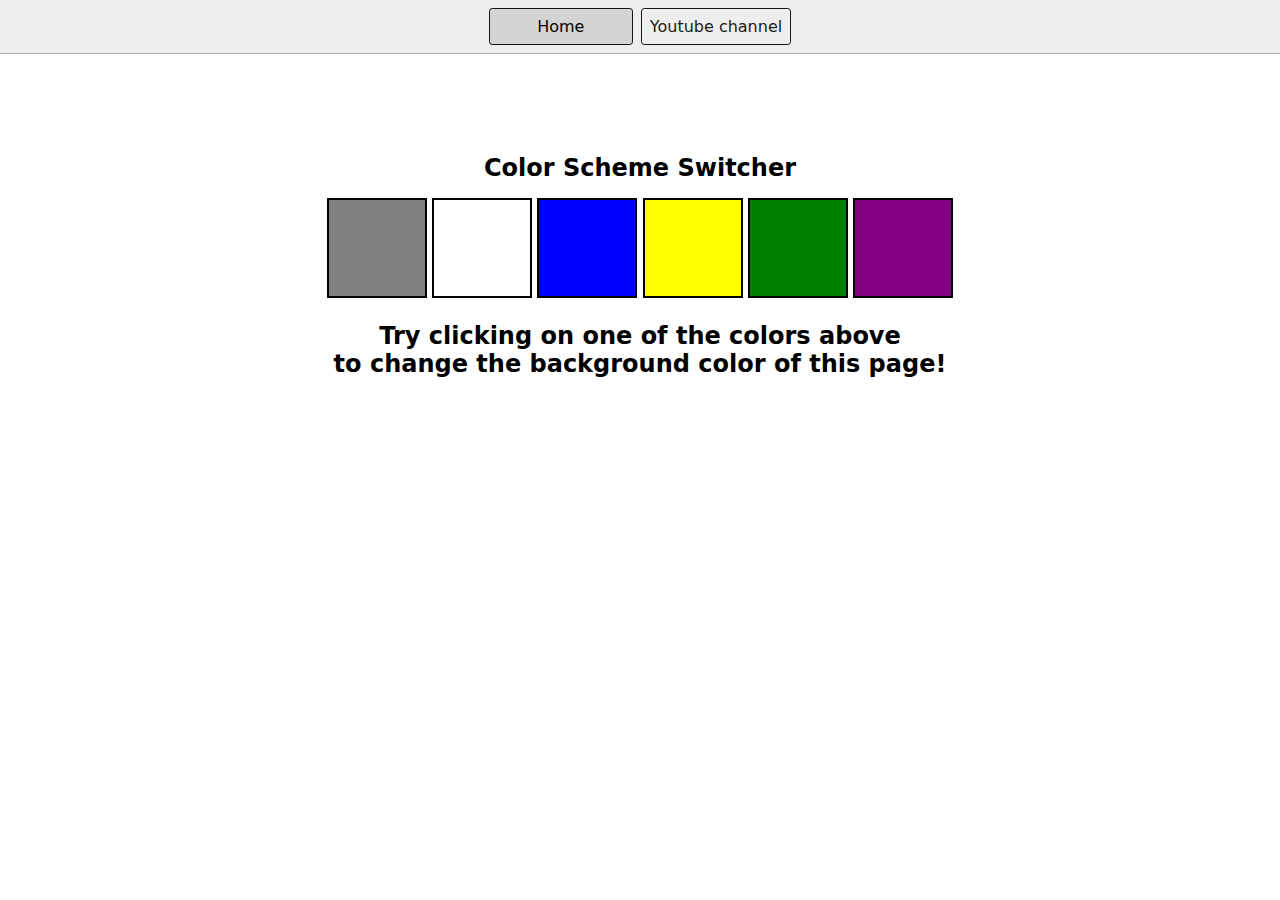
<file: 07_projects/1-colorChanger/index.html>
<!DOCTYPE html>
<html lang="en">
  <head>
    <meta charset="UTF-8" />
    <meta name="viewport" content="width=device-width, initial-scale=1.0" />
    <meta http-equiv="X-UA-Compatible" content="ie=edge" />
    <link rel="stylesheet" href="./style.css" />
    <link rel="stylesheet" href="../styles.css" />
    <title>JavaScript Background Color Switcher</title>
  </head>
  <body>
    <nav>
      <a href="/" aria-current="page">Home</a>
      <a target="_blank" href="https://www.youtube.com/@chaiaurcode"
        >Youtube channel</a
      >
    </nav>
    <div class="canvas">
      <!-- <a
        style="
          background-color: #fff;
          padding: 10px 30px;
          border-radius: 8px;
          color: #212121;
          text-decoration: none;
          border: 2px solid #212121;
        "
        href="../index.html"
        >Back to Home Page</a
      > -->
      <h1>Color Scheme Switcher</h1>
      <span class="button" id="grey"></span>
      <span class="button" id="white"></span>
      <span class="button" id="blue"></span>
      <span class="button" id="yellow"></span>
      <span class="button" id="green"></span>
      <span class="button" id="purple"></span>
      <h2>
        Try clicking on one of the colors above
        <span>to change the background color of this page!</span>
      </h2>
    </div>
    <script src="chaiaurcode.js"></script>
  </body>
</html>
</file>
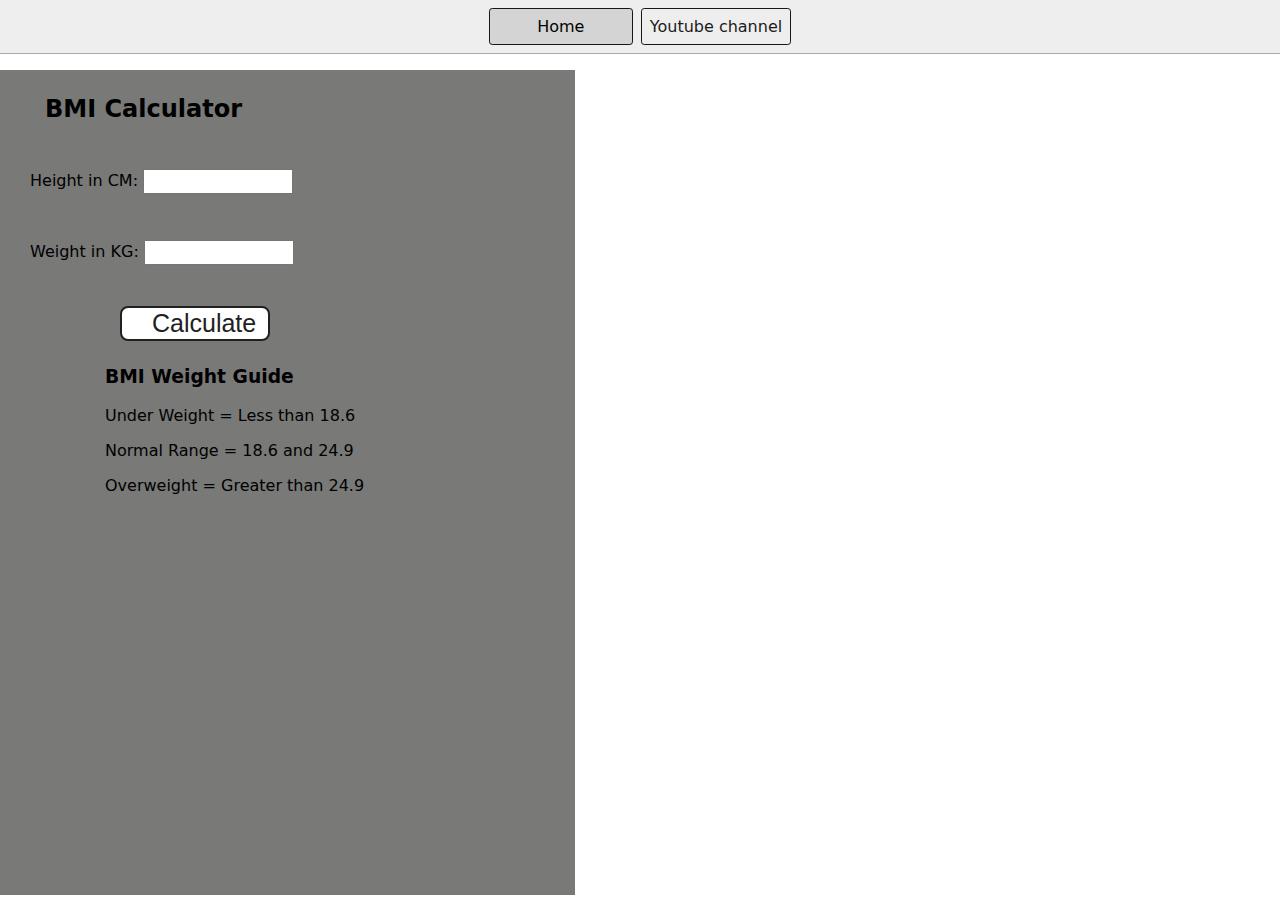
<file: 07_projects/2-BMICalculator/index.html>
<!DOCTYPE html>
<html lang="en">
  <head>
    <meta charset="UTF-8" />
    <meta name="viewport" content="width=device-width, initial-scale=1.0" />
    <meta http-equiv="X-UA-Compatible" content="ie=edge" />
    <link rel="stylesheet" href="style.css" />
    <link rel="stylesheet" href="../styles.css" />
    <title>BMI Calculator</title>
  </head>
  <body>
    <nav>
      <a href="/" aria-current="page">Home</a>
      <a target="_blank" href="https://www.youtube.com/@chaiaurcode"
        >Youtube channel</a
      >
    </nav>
    <div class="container">
      <h1>BMI Calculator</h1>
      <form>
        <p><label>Height in CM: </label><input type="text" id="height" /></p>
        <p><label>Weight in KG: </label><input type="text" id="weight" /></p>
        <button>Calculate</button>
        <div id="results"></div>
        <div id="weight-guide">
          <h3>BMI Weight Guide</h3>
          <p>Under Weight = Less than 18.6</p>
          <p>Normal Range = 18.6 and 24.9</p>
          <p>Overweight = Greater than 24.9</p>
        </div>
      </form>
    </div>
  </body>
  
  <script src="chaiaurcode.js"></script>
</html>
</file>
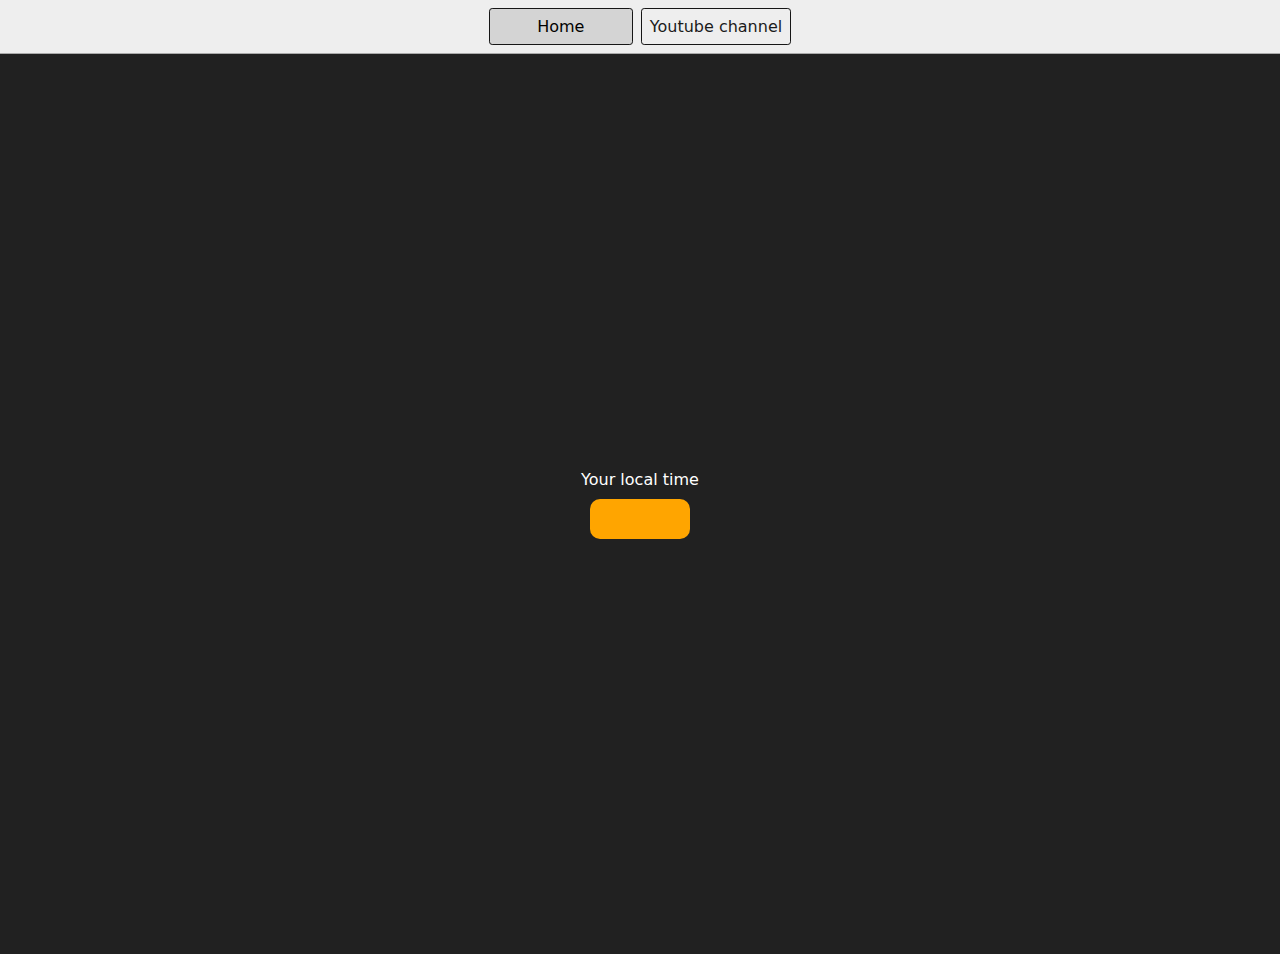
<file: 07_projects/3-DigitalClock/index.html>
<!DOCTYPE html>
<html lang="en">
  <head>
    <meta charset="UTF-8" />
    <meta name="viewport" content="width=device-width, initial-scale=1.0" />
    <meta http-equiv="X-UA-Compatible" content="ie=edge" />
    <link rel="stylesheet" type="text/css" href="../styles.css" />
    <title>Your Local Time</title>
    <style>
      body {
        background-color: #212121;
        color: #fff;
      }
      .center {
        display: flex;
        height: 100vh;
        justify-content: center;
        align-items: center;
        flex-direction: column;
      }
      #clock {
        font-size: 40px;
        background-color: orange;
        padding: 20px 50px;
        margin-top: 10px;
        border-radius: 10px;
      }
    </style>
  </head>
  <body>
    <nav>
      <a href="/" aria-current="page">Home</a>
      <a target="_blank" href="https://www.youtube.com/@chaiaurcode"
        >Youtube channel</a
      >
    </nav>
    <div class="center">
      <div id="banner"><span>Your local time</span></div>
      <div id="clock"></div>
    </div>
    <script src="chaiaurcode.js"></script>
  </body>
</html>
</file>
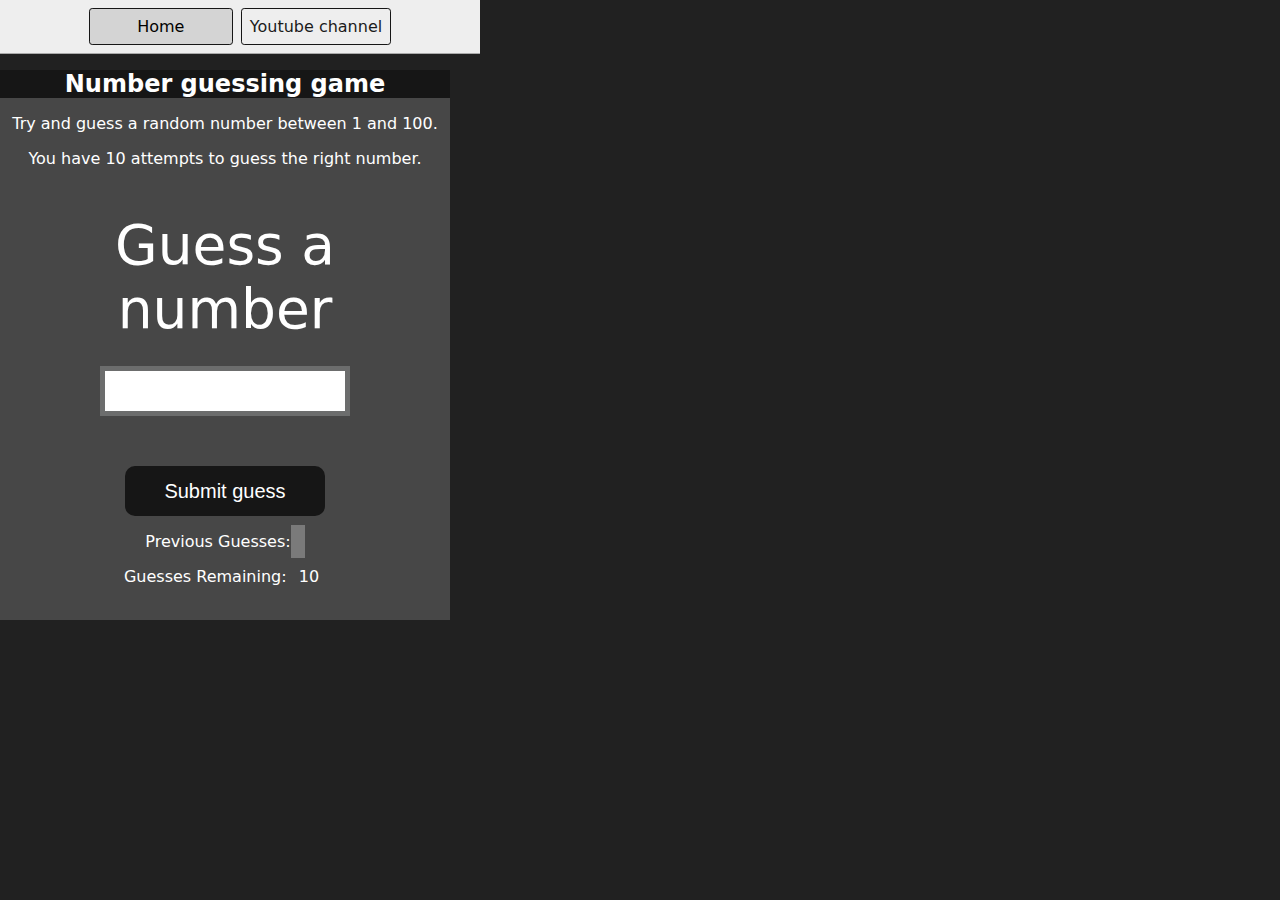
<file: 07_projects/4-GuessTheNumber/index.html>
<!DOCTYPE html>
<html lang="en">
<head>
    <meta charset="UTF-8">
    <meta name="viewport" content="width=device-width, initial-scale=1.0">
    <meta http-equiv="X-UA-Compatible" content="ie=edge">
    <title>Number Guessing Game</title>
    <link rel="stylesheet" href="style.css">
    <link rel="stylesheet" href="../styles.css">
</head>
<body style="background-color:#212121; color:#fff;">
  <nav>
    <a href="/" aria-current="page">Home</a>
    <a target="_blank" href="https://www.youtube.com/@chaiaurcode"
      >Youtube channel</a
    >
  </nav>
    
    <div id="wrapper">
      <h1>Number guessing game</h1>
    <p>Try and guess a random number between 1 and 100.</p>
    <p>You have 10 attempts to guess the right number.</p>
    </br>
        <form class="form">
            <label2 for="guessField" id="guess">Guess a number</label>
            <input type="text" id="guessField" class="guessField">
            <input type="submit" id="subt" value="Submit guess" class="guessSubmit">
        </form>

        <div class="resultParas">
            <p >Previous Guesses: <span class="guesses"></span></p>
            <p >Guesses Remaining: <span class="lastResult">10</span></p>
            <p class="lowOrHi"></p>
        </div>
    </div>
    <script src="chaiaurcode.js"></script>
</body>
</html>
</file>
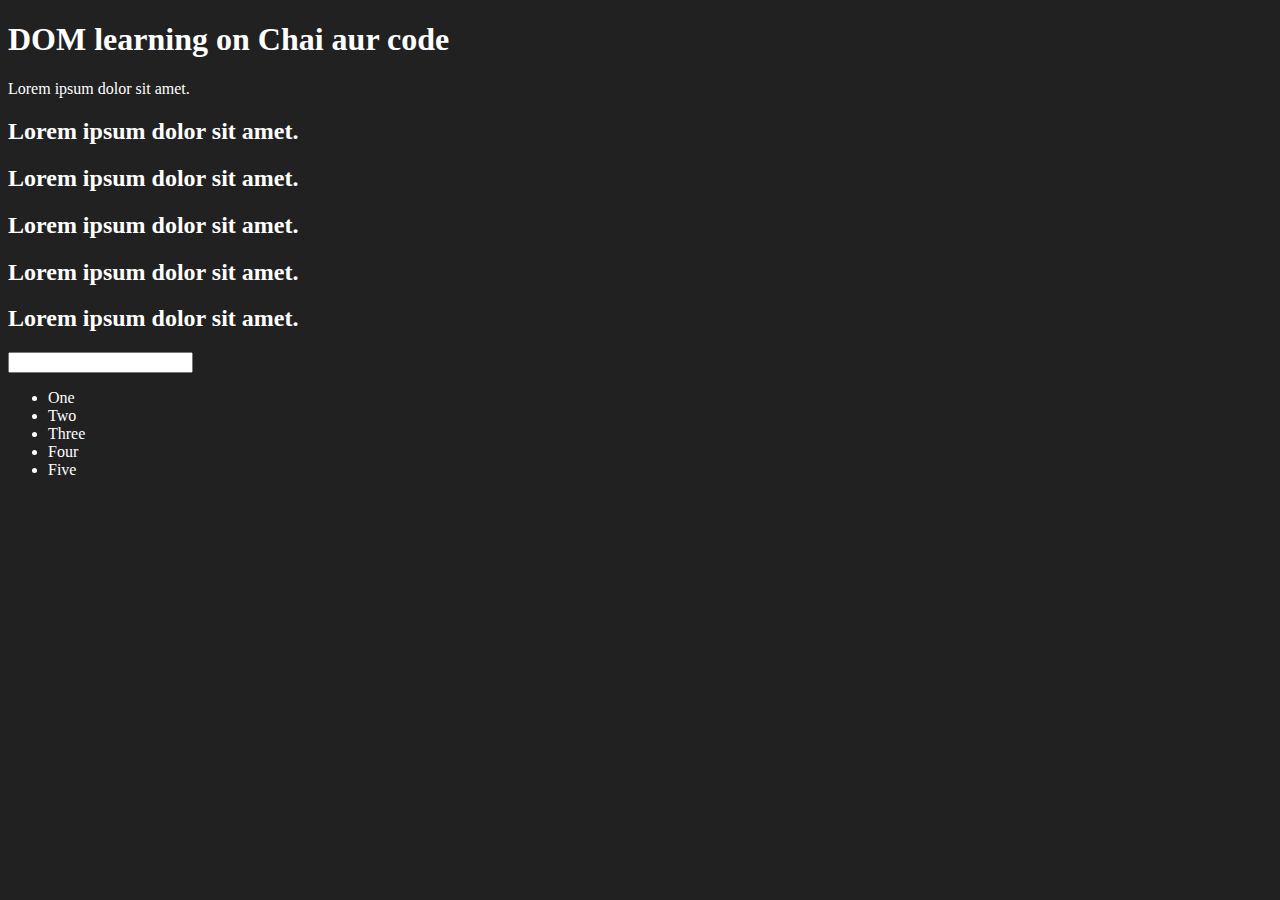
<file: 06_dom/one.html>
<!DOCTYPE html>
<html lang="en">
<head>
    <meta charset="UTF-8">
    <title>DOM learning</title>
    <style>
        .bg-black {
            background-color: #212121;
            color: #fff;
        }
    </style>
</head>
<body class="bg-black">
    <div>
        <h1 id="title" class="heading">DOM learning on Chai aur code <span style="display: none;">test text</span></h1>
        <p>Lorem ipsum dolor sit amet.</p>
        <h2>Lorem ipsum dolor sit amet.</h2>
        <h2>Lorem ipsum dolor sit amet.</h2>
        <h2>Lorem ipsum dolor sit amet.</h2>
        <h2>Lorem ipsum dolor sit amet.</h2>
        <h2>Lorem ipsum dolor sit amet.</h2>
        <input type="password" class="" id="">
        <ul>
            <li class="list-item">One</li>
            <li class="list-item">Two</li>
            <li class="list-item">Three</li>
            <li class="list-item">Four</li>
            <li class="list-item">Five</li>
        </ul>
    </div>
</body>
</html>
</file>
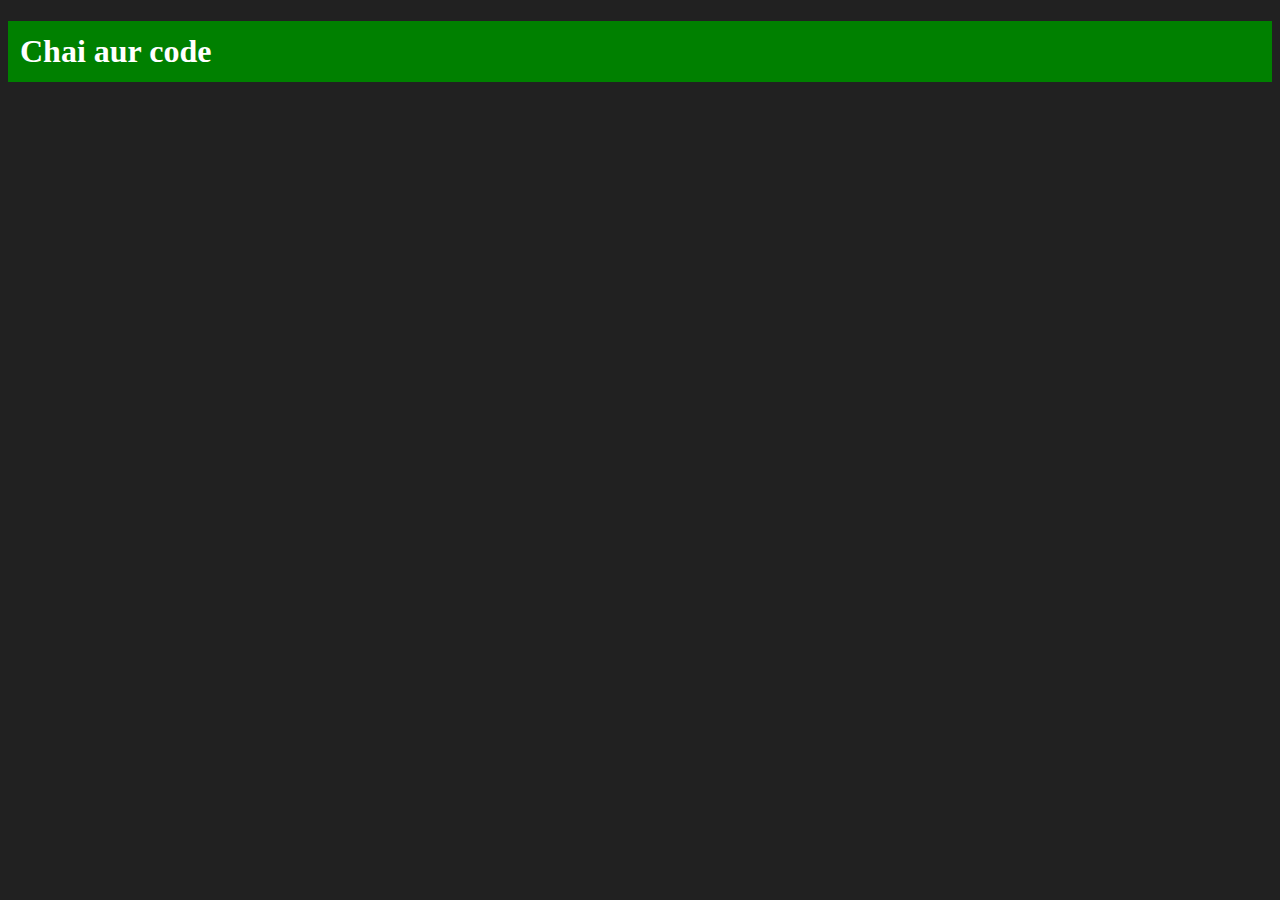
<file: 06_dom/three.html>
<!DOCTYPE html>
<html lang="en">
<head>
    <meta charset="UTF-8">
    <meta name="viewport" content="width=device-width, initial-scale=1.0">
    <title>Chai aur code</title>
</head>
<body style="background-color: #212121; color: #fff;">
    
</body>

<script>
    const div = document.createElement('h1');
    console.log(div);
    div.className = 'main';
    div.id =  Math.round(Math.random() * 10 + 1)

    div.setAttribute("title", "generated title")
    div.style.backgroundColor = 'green'
    div.style.padding = '12px'
    // div.innerText = "Chai aur Code"
    const addText = document.createTextNode("Chai aur code");
    div.appendChild(addText)

    document.body.appendChild(div)

</script>

</html>
</file>
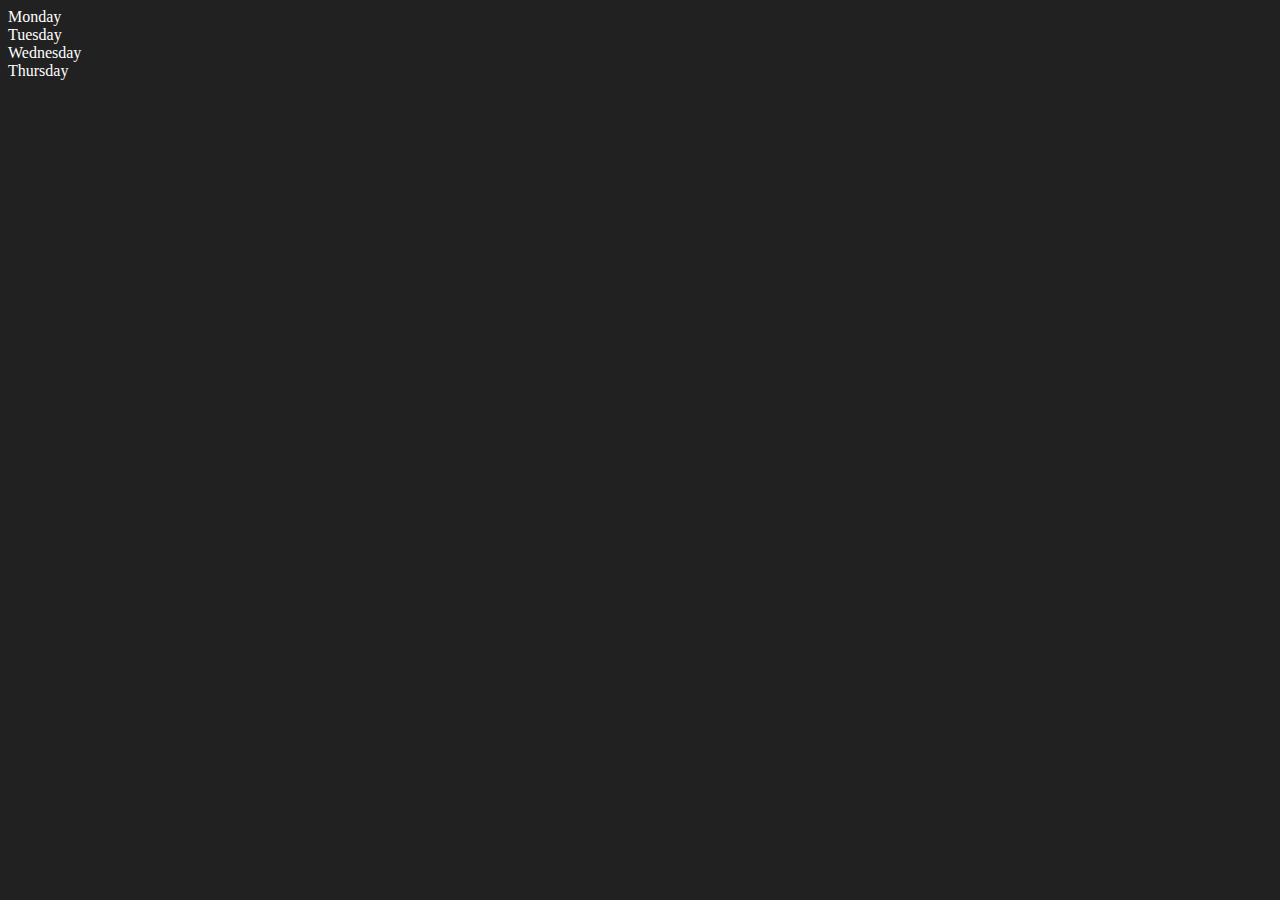
<file: 06_dom/two.html>
<!DOCTYPE html>
<html lang="en">
<head>
    <meta charset="UTF-8">
    <meta name="viewport" content="width=device-width, initial-scale=1.0">
    <title>DOM | Chai aur code</title>
</head>
<body style="background-color: #212121; color: #fff;">

    <div class="parent">
        <div class="day">Monday</div>
        <div class="day">Tuesday</div>
        <div class="day">Wednesday</div>
        <div class="day">Thursday</div>
    </div>
    
</body>

<script>
    const parent = document.querySelector('.parent');
    // console.log(parent);
    // console.log(parent.children[1].innerText);

    // for (let i = 0; i < parent.children.length; i++) {
    //     console.log(parent.children[i].innerText);

    //     if (parent.children[i].innerText === 'Wednesday') {
    //         document.querySelector(parent.children[i].style.backgroundColor='orange')
    //     }
        
    // }

    // parent.children[0].style.color='orange'

    // console.log(parent.firstElementChild);
    // console.log(parent.lastElementChild);

    const dayOne = document.querySelector('.day')
    // console.log(dayOne);
    // console.log(dayOne.parentElement);
    // console.log(dayOne.nextElementSibling);

    console.log("NODES: ",parent.childNodes);

</script>

</html>
</file>
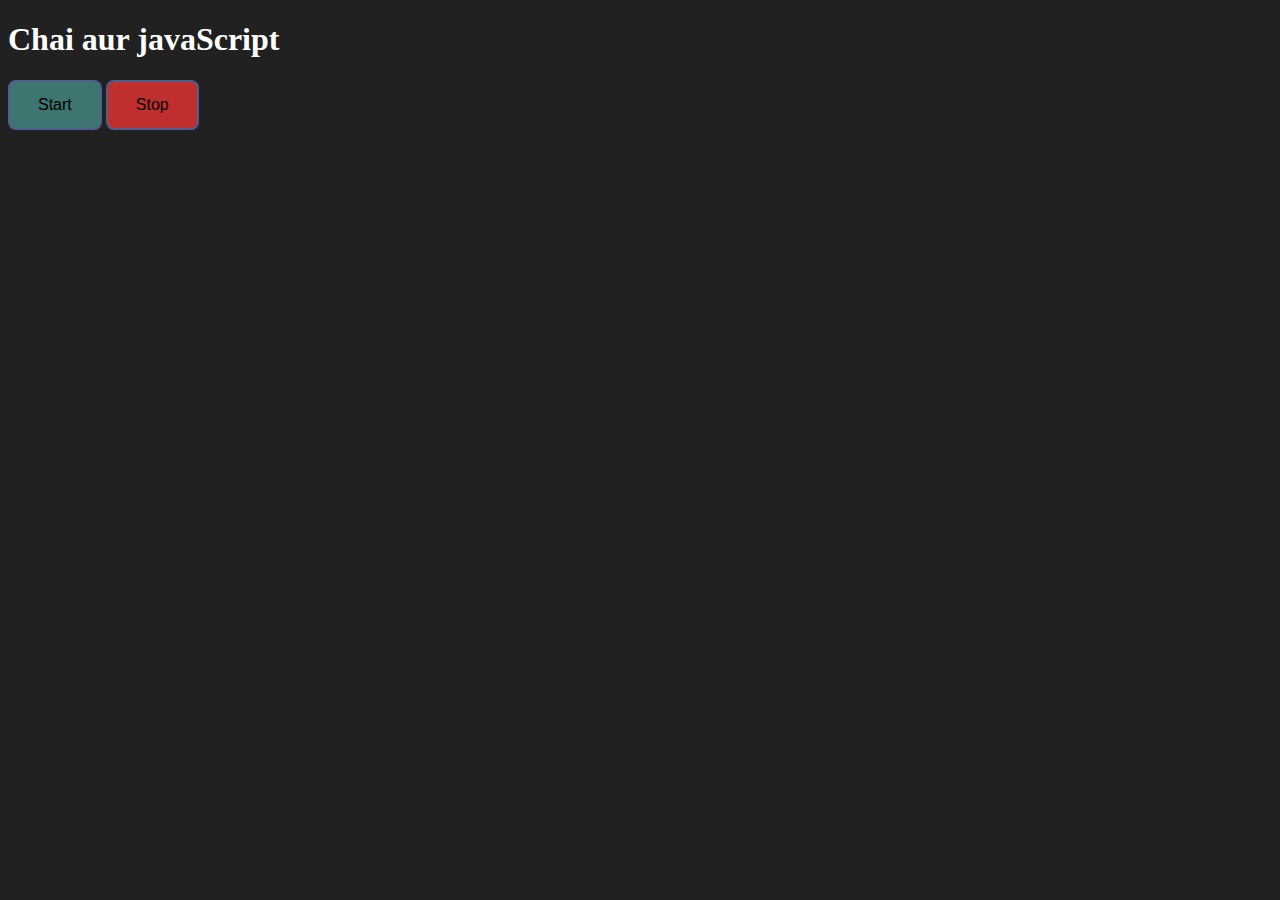
<file: 08_events/three.html>
<!DOCTYPE html>
<html lang="en">
<head>
    <meta charset="UTF-8">
    <meta name="viewport" content="width=device-width, initial-scale=1.0">
    <title>Async lecture</title>
</head>
<body style="background-color: #212121; color: #fff;">
    <h1>Chai aur javaScript</h1>
    <button id="start" 
    style="border: 2px solid rgb(76, 95, 142);
    border-radius: 8px;
    margin-bottom: 4px;
    background-color: #3f7571;
    color: black;
    padding: 14px 28px;
    font-size: 16px";>Start</button>
    <button id="stop" 
    style="border: 2px solid rgb(76, 95, 142);
    border-radius: 8px;
    background-color: #c02e2e;
    color: black;
    padding: 14px 28px;
    font-size: 16px";>Stop</button>
</body>
<script>
    const sayDate = function(str){
        console.log(str, Date.now());
    }

    let intervalId;
    // intervalId = setInterval(sayDate,2000,"Shubham Singh")
    document.querySelector('#start').addEventListener('click', function(){
        console.log("STARTED");
        intervalId = setInterval(sayDate,2000,"Shubham Singh")

    })

    document.querySelector('#stop').addEventListener('click', function(){
        clearInterval(intervalId)
        console.log("STOPPED");
    })

</script>
</html>
</file>
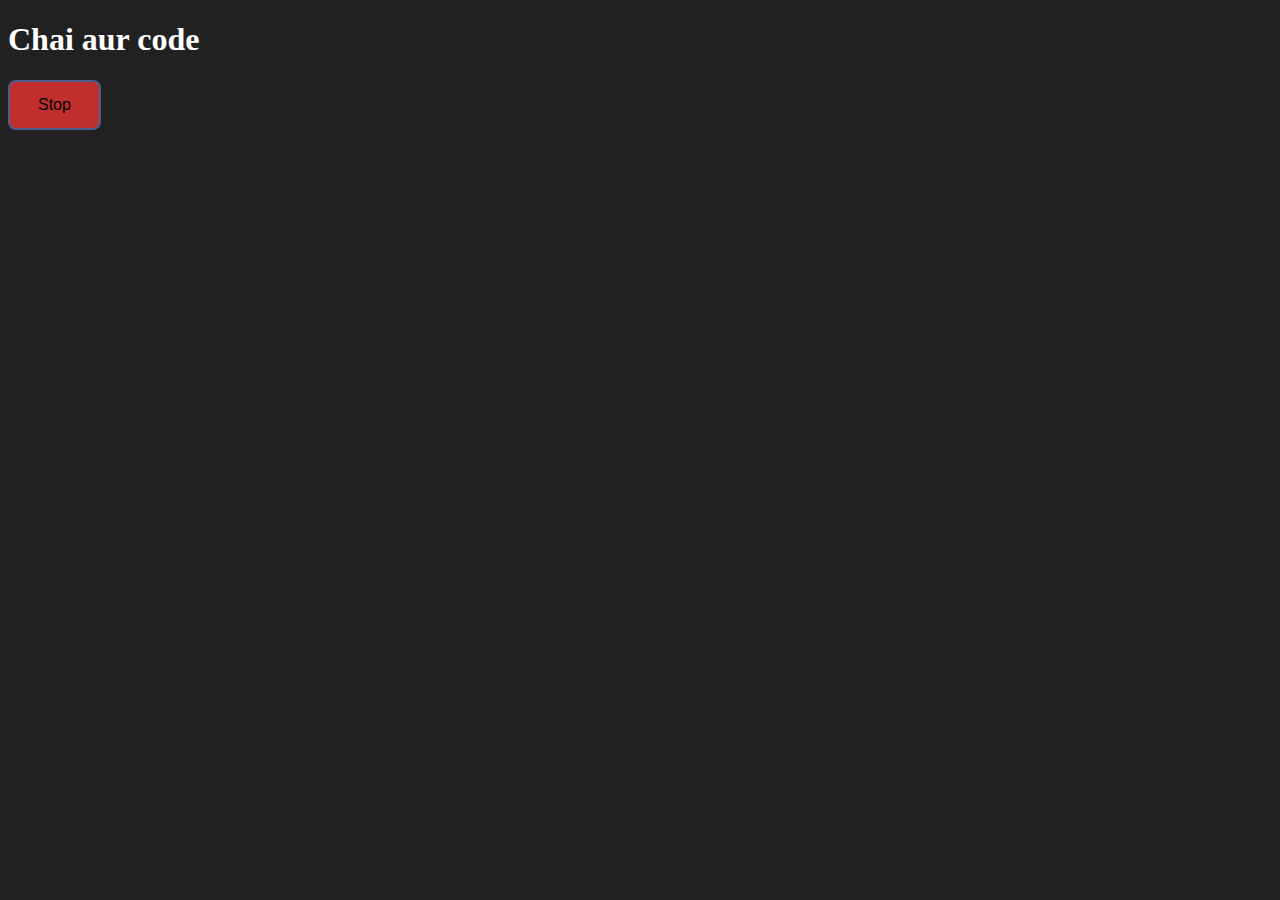
<file: 08_events/two.html>
<!DOCTYPE html>
<html lang="en">
<head>
    <meta charset="UTF-8">
    <meta name="viewport" content="width=device-width, initial-scale=1.0">
    <title>Async lecture</title>
</head>
<body style="background-color: #212121; color: #fff;">
    <h1>Chai aur code</h1>
    <button id="stop" 
    style="border: 2px solid rgb(76, 95, 142);
    border-radius: 8px;
    background-color: #c02e2e;
    color: black;
    padding: 14px 28px;
    font-size: 16px";>Stop</button>
</body>
<script>
    const sayShubham = function(){
        console.log("Shubham Singh");
    }
    const changeText = function () {
        document.querySelector('h1').
        innerHTML= 'Best JS Series'
    }

    const changeMe = setTimeout(changeText, 2000)
    // setTimeout(changeText,2000)
    // clearTimeout(changeMe)

    document.querySelector('#stop').addEventListener('click', function(){
        clearTimeout(changeMe)
        console.log("STOPPED");
    })
</script>
</html>
</file>
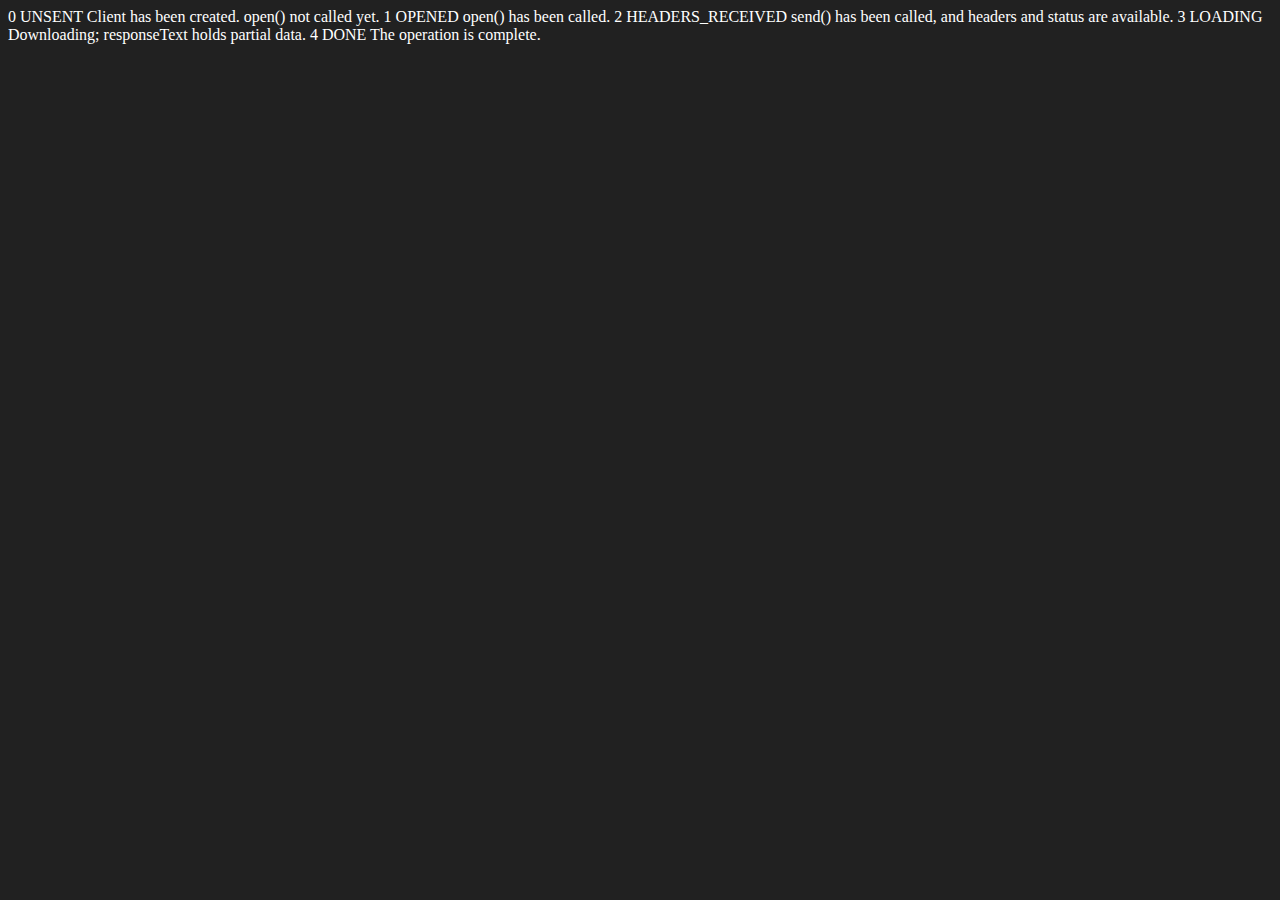
<file: 09_advance-one/ApiRequest.html>
<!DOCTYPE html>
<html lang="en">
<head>
    <meta charset="UTF-8">
    <meta name="viewport" content="width=device-width, initial-scale=1.0">
    <title>Document</title>
</head>
<body style="background-color: #212121; color: #fff;">
    0	UNSENT	Client has been created. open() not called yet.
    1	OPENED	open() has been called.
    2	HEADERS_RECEIVED	send() has been called, and headers and status are available.
    3	LOADING	Downloading; responseText holds partial data.
    4	DONE	The operation is complete.
</body>
<script>
    const requestUrl = 'https://api.github.com/users/ShubhamKrSingh'
    const xhr = new XMLHttpRequest()
    xhr.open('GET', requestUrl)
    xhr.onreadystatechange = function(){
        console.log(xhr.readyState);
        if(xhr.readyState === 4){
            const data = JSON.parse(this.responseText)
            console.log(data.login);
        }
    }
    console.log("Here");
    xhr.send()
</script>
</html>
</file>
<file: 07_projects/1-colorChanger/style.css>
html {
    margin: 0;
  }
  
  span {
    display: block;
  }
  .canvas {
    margin: 100px auto 100px;
    width: 80%;
    text-align: center;
  }
  
  .button {
    width: 100px;
    height: 100px;
    border: solid black 2px;
    display: inline-block;
  }
  
  #grey {
    background: grey;
  }
  
  #white {
    background: white;
  }
  #blue {
    background: blue;
  }
  #yellow {
    background: yellow;
  }
  #green {
    background: green;
  }
  #purple {
    background: purple;
  }
</file>
<file: 07_projects/styles.css>
* {
    box-sizing: border-box;
  }
  
  body {
    margin: 0;
    font-family: system-ui, sans-serif;
    color: black;
    background-color: white;
  }
  
  nav {
    display: flex;
    flex-wrap: wrap;
    align-items: center;
    justify-content: center;
    padding: 0.5rem;
    gap: 0.5rem;
    border-bottom: solid 1px #aaa;
    background-color: #eee;
  }
  
  nav a {
    display: inline-block;
    min-width: 9rem;
    padding: 0.5rem;
    border-radius: 0.2rem;
    border: solid 1px rgb(22, 22, 22);
    text-align: center;
    text-decoration: none;
    color: #1b1b1b;
  }
  
  nav a[aria-current='page'] {
    color: #000;
    background-color: #d4d4d4;
  }
  
  main {
    padding: 1rem;
  }
  
  h1 {
    font-weight: bold;
    font-size: 1.5rem;
  }
  
  .projects {
    display: flex;
    flex-direction: column;
  }
  
  .project-link {
    background-color: #fff;
    padding: 10px 30px;
    border-radius: 8px;
    color: #212121;
    text-decoration: none;
    border: 2px solid #212121;
    margin-top: 5px;
  }
</file>
<file: 07_projects/2-BMICalculator/style.css>
.container {
  width: 575px;
  height: 825px;

  background-color: #797978;
  padding-left: 30px;
}
#height,
#weight {
  width: 150px;
  height: 25px;
  margin-top: 30px;
}

#weight-guide {
  margin-left: 75px;
  margin-top: 25px;
}

#results {
  font-size: 35px;
  margin-left: 90px;
  margin-top: 20px;
  color: rgb(241, 241, 241);
}

button {
  width: 150px;
  height: 35px;
  margin-left: 90px;
  margin-top: 25px;
  background-color: #fff;
  padding: 1px 30px;
  border-radius: 8px;
  color: #212121;
  text-decoration: none;
  border: 2px solid #212121;

  font-size: 25px;
}

h1 {
  padding-left: 15px;
  padding-top: 25px;
  
}
</file>
<file: 07_projects/4-GuessTheNumber/style.css>
html {
  font-family: sans-serif;
}

body {
  width: 300px;
  max-width: 750px;
  min-width: 480px;
  margin: 0 auto;
  background-color: #212121;
}

.lastResult {
  color: white;
  padding: 7px;
}

.guesses {
  color: white;
  padding: 7px;
}

button {
  background-color: #141414;
  color: #fff;
  width: 250px;
  height: 50px;
  border-radius: 25px;
  font-size: 30px;
  border-style: none;
  margin-top: 30px;
  /* margin-left: 50px; */
}

#subt {
  background-color: #161616;
  color: #ffffff;
  width: 200px;
  height: 50px;
  border-radius: 10px;
  font-size: 20px;
  border-style: none;
  margin-top: 50px;
  /* margin-left: 75px; */
}

#guessField {
  color: #000;
  width: 250px;
  height: 50px;
  font-size: 30px;
  border-style: none;
  margin-top: 25px;

  /* margin-left: 50px; */
  border: 5px solid #6c6d6d;
  text-align: center;
}

#guess {
  font-size: 55px;
  /* margin-left: 90px; */
  margin-top: 120px;
  color: #fff;
}

.guesses {
  background-color: #7a7a7a;
}

#wrapper {
  box-sizing: border-box;
  text-align: center;
  width: 450px;
  height: 550px;
  background-color: #474747;
  color: #fff;
  font-size: 25px;
}

h1 {
  background-color: #161616;

  color: #fff;
  text-align: center;
}

p {
  font-size: 16px;
  text-align: center;
}
</file>
